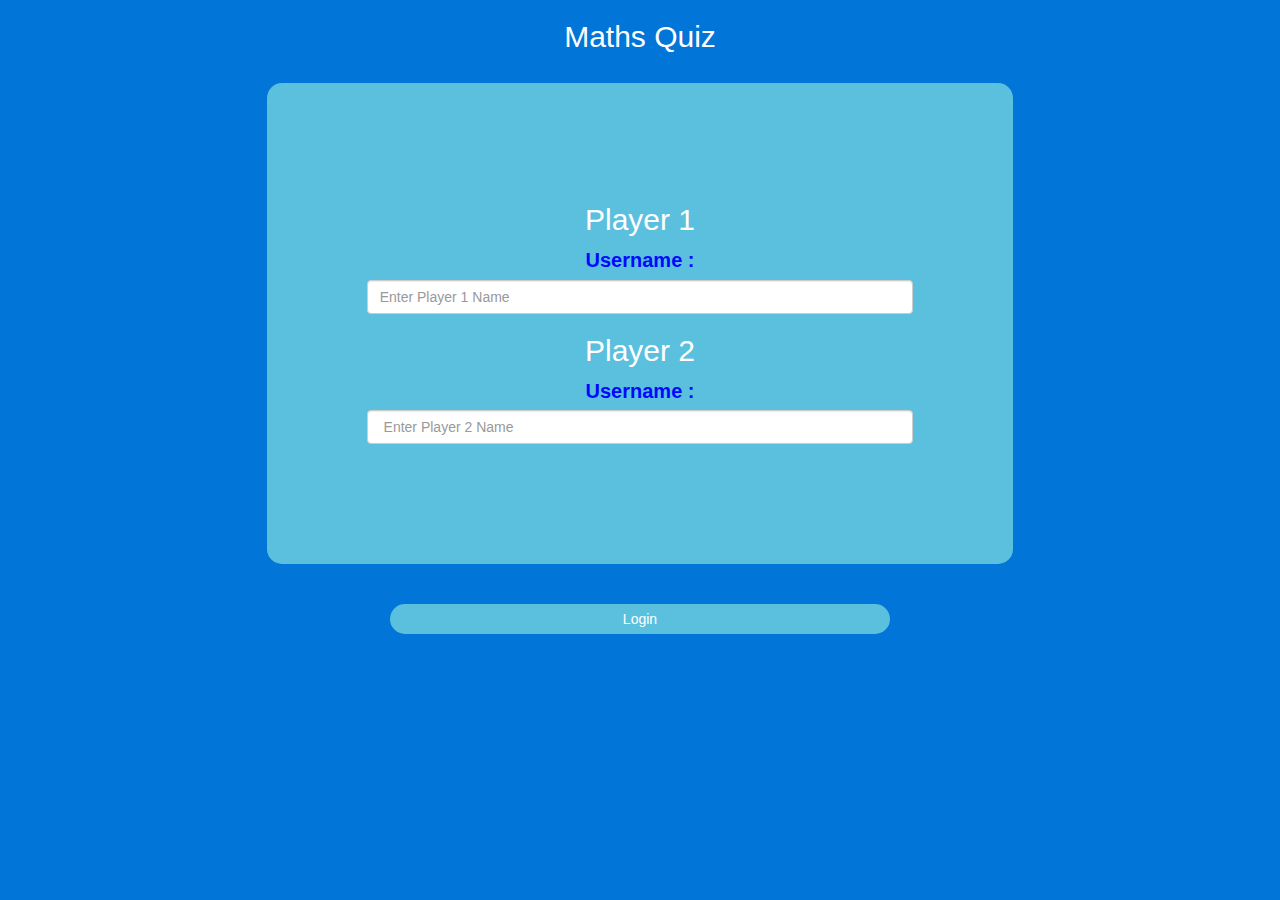
<file: index.html>
<html>

<head>
    <title>Maths Quiz</title>

    <meta name="viewport" content="width=device-width, initial-scale=1">
    <link rel="stylesheet" href="https://maxcdn.bootstrapcdn.com/bootstrap/3.4.0/css/bootstrap.min.css">
    <script src="https://ajax.googleapis.com/ajax/libs/jquery/3.4.1/jquery.min.js"></script>
    <script src="https://maxcdn.bootstrapcdn.com/bootstrap/3.4.0/js/bootstrap.min.js"></script>

    <link rel="stylesheet" type="text/css" href="quizgame.css">

    <script src="login.js"></script>
</head>

</h1>

<body>

    <center>
        <h1>Maths Quiz</h1>
     <br>
        <div class="col-lg-7 col-sm-9 col-xs-12 login_div1">
            <h3>Player 1</h3>
            <label>Username :</label>
            <input type="text" id="player1" class="form-control" placeholder="Enter Player 1 Name">
            <div></div>
            <h3>Player 2</h3>
            <label>Username :</label>
            <input type="text" id="player2" class="form-control" placeholder=" Enter Player 2 Name">
            <br>
        </div>
        <br>
        <br>
        <button id="loginbutton" onclick = "adduser()">Login</button>

    </center>
<script src="quizgamepage.js"></script>
</body>
</html>
</file>
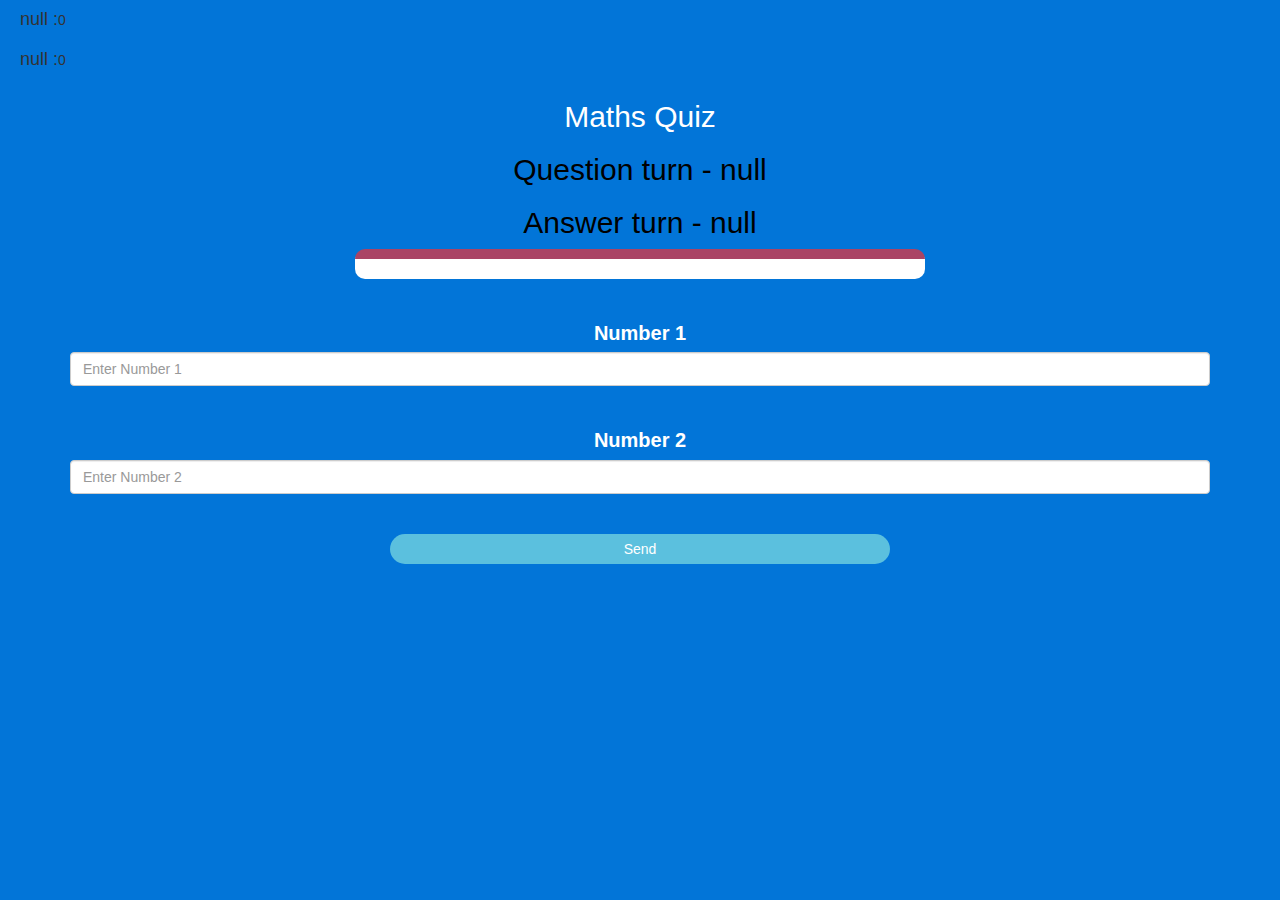
<file: quizgamepage.html>
<!DOCTYPE html>
<html>

<head>
    <title>Guess The Word</title>

    <meta name="viewport" content="width=device-width, initial-scale=1">
    <link rel="stylesheet" href="https://maxcdn.bootstrapcdn.com/bootstrap/3.4.0/css/bootstrap.min.css">
    <script src="https://ajax.googleapis.com/ajax/libs/jquery/3.4.1/jquery.min.js"></script>
    <script src="https://maxcdn.bootstrapcdn.com/bootstrap/3.4.0/js/bootstrap.min.js"></script>

    <link rel="stylesheet" type="text/css" href="quizgame.css">
</head>

<body>
    <h4 id="player1_name"></h4><span id="player1_score"></span>
    <br>
    <h4 id="player2_name"></h4><span id="player2_score"></span>
    <div class="container">
        <center>
            <h2 style="color: white;">Maths Quiz</h2>
            <h3 id="player_question" style="color:black"></h3>
            <h3 id="player_answer" style="color:black"></h3>
            <div id="output" class="col-lg-6 "></div>
            <br>
            <br>
            <label style="color:white;">Number 1</label>
            <input type="text" id="number1" class="form-control" placeholder="Enter Number 1">
            <br>
            <br>
            <label style="color:white;">Number 2</label>
            <input type="text" id="number2" class="form-control" placeholder="Enter Number 2">
            <br>
            <br>
            <button id="sendbutton" onclick="send()">Send</button>
        </center>
    </div>

    <script src="quizgamepage.js"></script>
</body>
</html>
</file>
<file: quizgame.css>
body
{
	background:#0275d8;
}

	.login_div1 
	{
		background:#5bc0de;
		padding:100px;
		float:none;
		border-radius: 15px;
	}


#player1_name , #player2_name
{
	display: inline-block;
	margin-left: 20px;
}
#word
{
	width: 60%;
}
#word_display
{
	letter-spacing: 5px;
}
#output
{
background: white;
border-radius: 10px;
border-top: 10px solid #AA4465;
padding: 10px;
float: none;
text-align: left;
}
h3,h1
{
color:white;
font-size:30px;
}
button
{
width:500px;
border-radius:30px;
height:30px;
background-color:#5bc0de;
border:none;
color:white;
}
label
{
color:rgb(0, 8, 255);
font-size:20px;
}
#checkbutton
{
	border-radius:30px;
	height:30px;
	background-color:#5bc0de;
	border:none;
	color:white;
}
</file>
